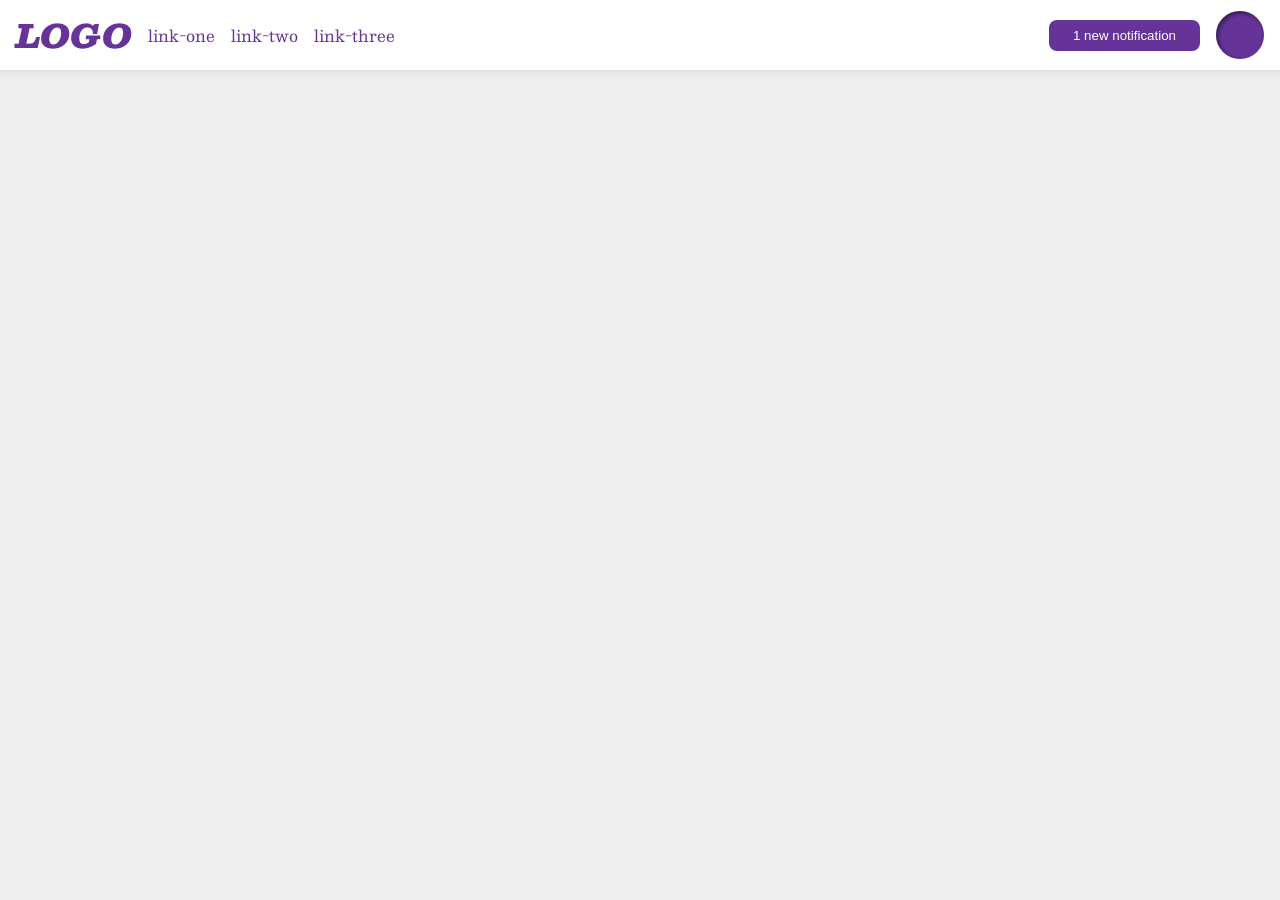
<file: foundations/flex/03-flex-header-2/index.html>
<!DOCTYPE html>
<html lang="en">
  <head>
    <meta charset="UTF-8">
    <meta http-equiv="X-UA-Compatible" content="IE=edge">
    <meta name="viewport" content="width=device-width, initial-scale=1.0">
    <title>Flex Header 2</title>
    <link rel="stylesheet" href="style.css">
  </head>
  <body>
    <div class="header">
      <div class="left">
        <div class="logo">
          LOGO
        </div>
        <ul class="links">
          <li><a href="https://google.com">link-one</a></li>
          <li><a href="https://google.com">link-two</a></li>
          <li><a href="https://google.com">link-three</a></li>
        </ul>
      </div>
      <div class="right">
        <button class="notifications">
          1 new notification
        </button>
        <div class="profile-image"></div>
      </div>
    </div>
  </body>
</html>
</file>
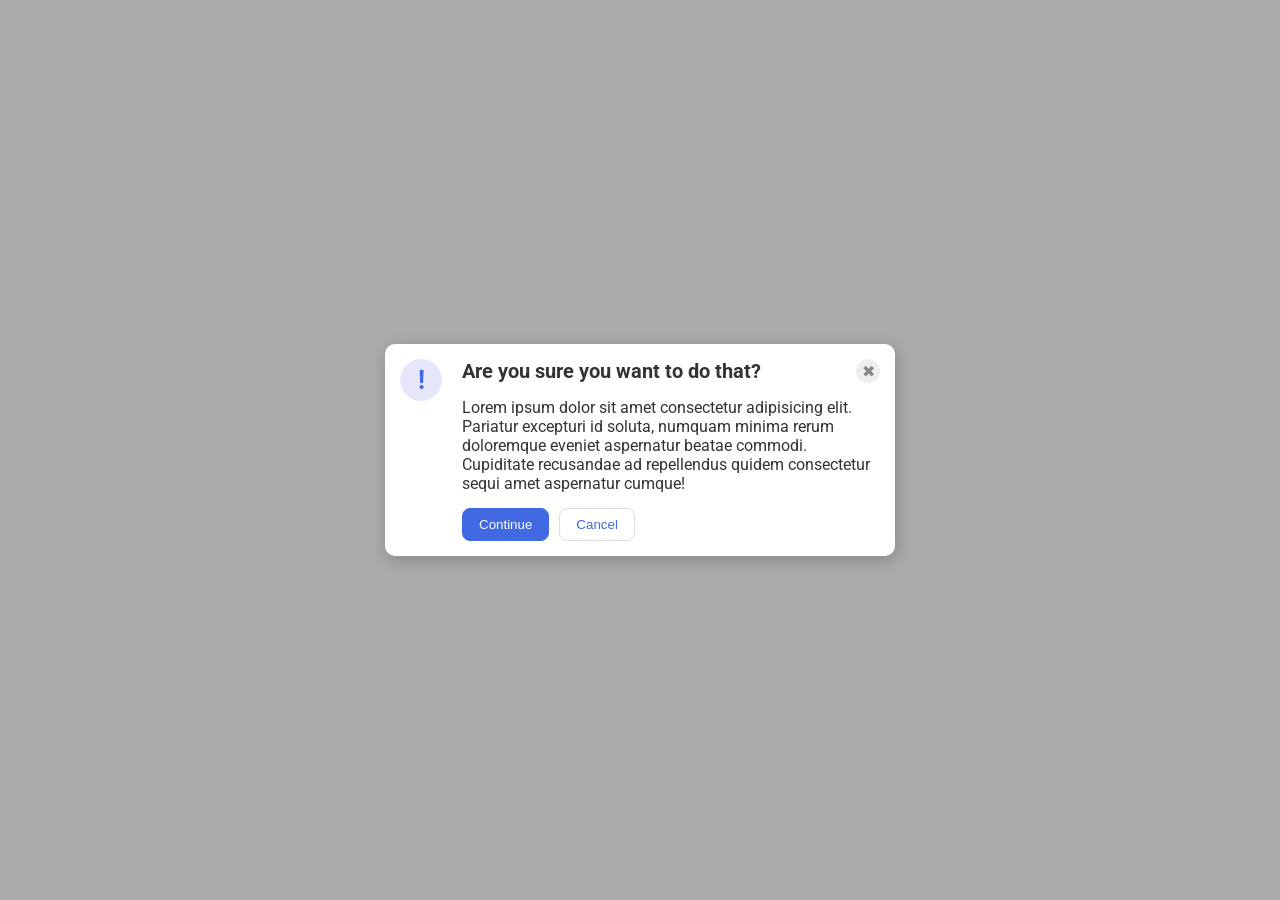
<file: foundations/flex/05-flex-modal/index.html>
<!DOCTYPE html>
<html lang="en">
  <head>
    <meta charset="UTF-8">
    <meta http-equiv="X-UA-Compatible" content="IE=edge">
    <meta name="viewport" content="width=device-width, initial-scale=1.0">
    <link rel="stylesheet" href="style.css">
    <title>Modal</title>
  </head>
  <body>
    <div class="modal">
      <div class="icon">!</div>
      <div class = "newdiv">
        <div class = "headerandclose">
          <div class="header">Are you sure you want to do that?</div>
          <button class="close-button">✖</button>
        </div>
        <div class="text">Lorem ipsum dolor sit amet consectetur adipisicing elit. Pariatur excepturi id soluta, numquam minima rerum doloremque eveniet aspernatur beatae commodi. Cupiditate recusandae ad repellendus quidem consectetur sequi amet aspernatur cumque!</div>
        <div class="buttons">
        <button class="continue">Continue</button>
        <button class="cancel">Cancel</button>
        </div>
      </div>
    </div>
  </body>
</html>
</file>
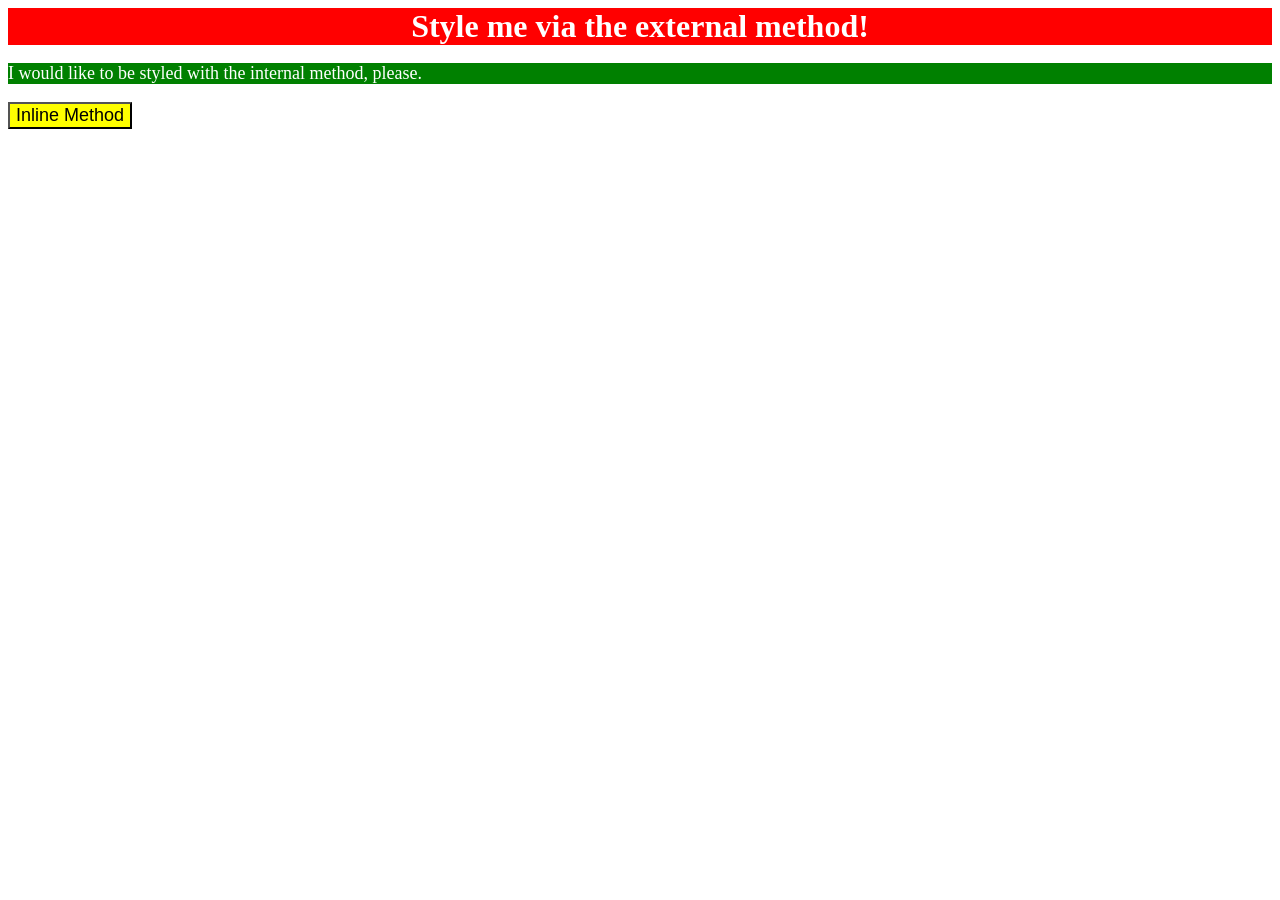
<file: foundations/intro-to-css/01-css-methods/index.html>
<!DOCTYPE html>
<html lang="en">
  <head>
    <link rel = "stylesheet" href ="style.css">
    <meta charset="UTF-8">
    <meta http-equiv="X-UA-Compatible" content="IE=edge">
    <meta name="viewport" content="width=device-width, initial-scale=1.0">
    <title>Methods for Adding CSS</title>
    <style>
      p{
        background-color: green;
        color: white;
        font-size: 18px;
      }
    </style>
  </head>

  <body>
    <div>Style me via the external method!</div>
    <p>I would like to be styled with the internal method, please.</p>
    <button style="background-color: yellow;font-size: 18px;">Inline Method</button>
  </body>
</html>
</file>
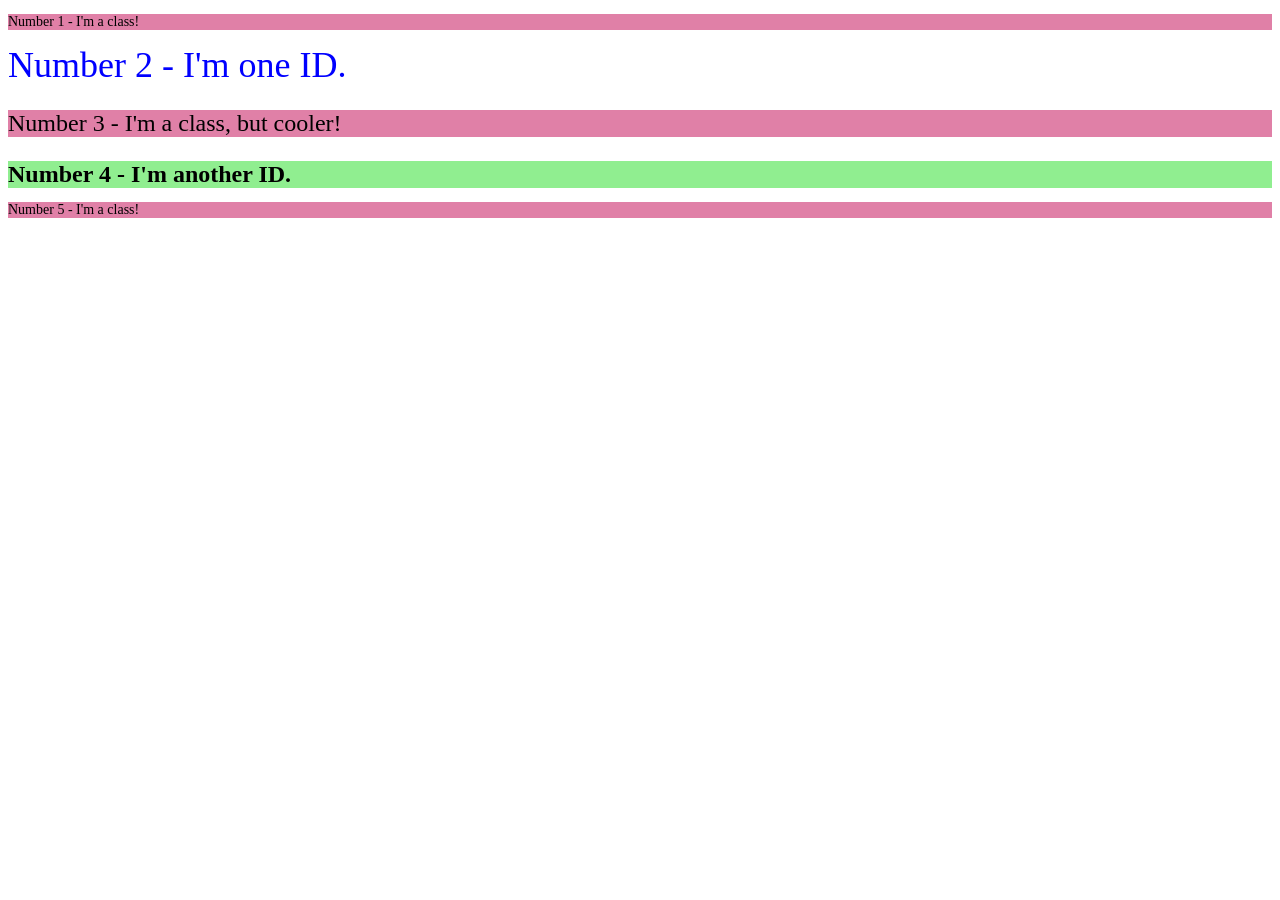
<file: foundations/intro-to-css/02-class-id-selectors/index.html>
<!DOCTYPE html>
<html lang="en">
  <head>
    <meta charset="UTF-8">
    <meta http-equiv="X-UA-Compatible" content="IE=edge">
    <meta name="viewport" content="width=device-width, initial-scale=1.0">
    <title>Class and ID Selectors</title>
    <link rel="stylesheet" href="style.css">
  </head>
  <body>
    <p class = "odd">Number 1 - I'm a class!</p>
    <div id = "no2">Number 2 - I'm one ID.</div>
    <p class = "odd cool">Number 3 - I'm a class, but cooler!</p>
    <div id = "no4">Number 4 - I'm another ID.</div>
    <p class = "odd">Number 5 - I'm a class!</p>
  </body>
</html>
</file>
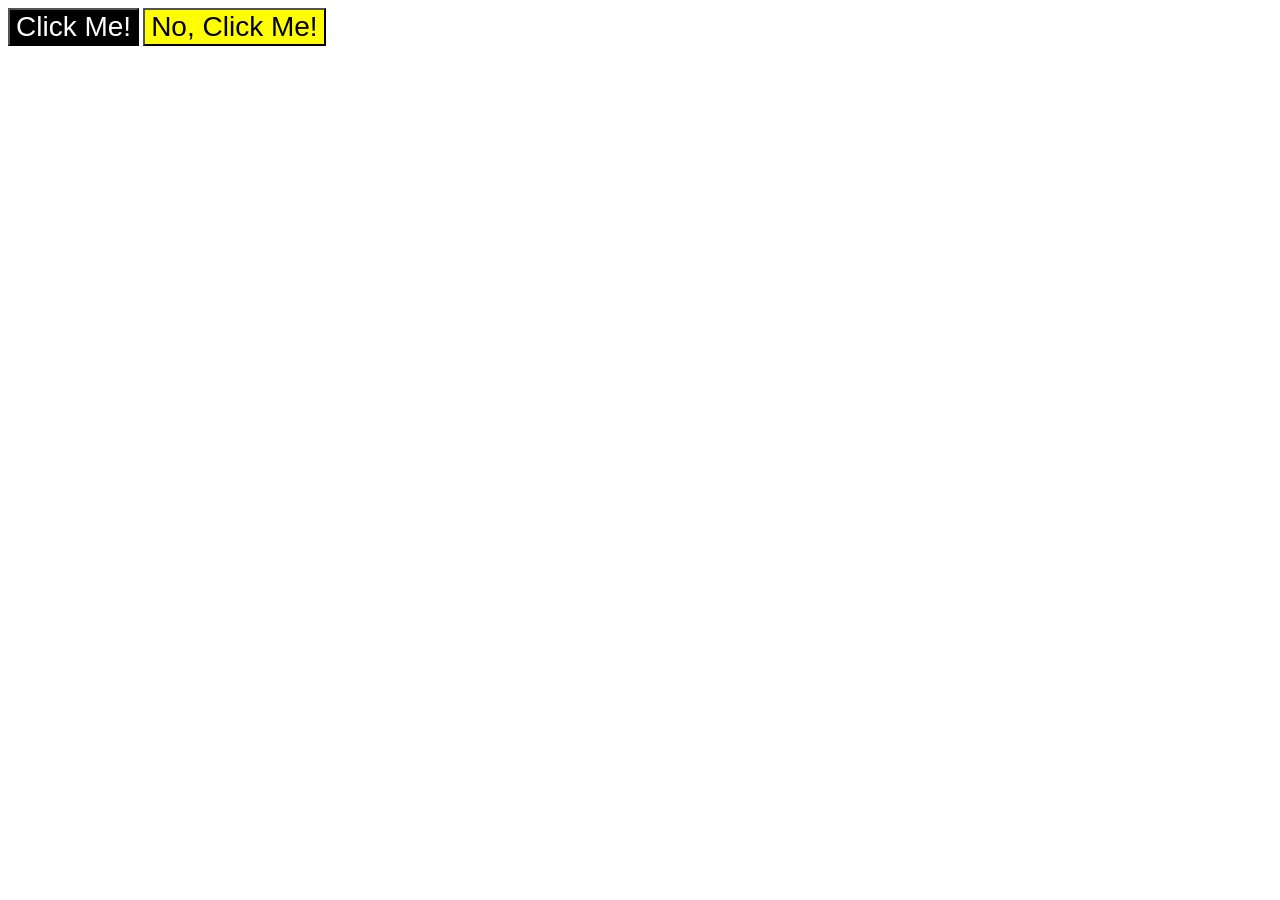
<file: foundations/intro-to-css/03-grouping-selectors/index.html>
<!DOCTYPE html>
<html lang="en">
  <head>
    <meta charset="UTF-8">
    <meta http-equiv="X-UA-Compatible" content="IE=edge">
    <meta name="viewport" content="width=device-width, initial-scale=1.0">
    <title>Grouping Selectors</title>
    <link rel="stylesheet" href="style.css">
  </head>
  <body>
    <button class = "b1">Click Me!</button>
    <button class = "b2">No, Click Me!</button>
  </body>
</html>
</file>
<file: foundations/flex/03-flex-header-2/style.css>
/* this is some magical font-importing.  
you'll learn about it later. */
@import url('https://fonts.googleapis.com/css2?family=Besley:ital,wght@0,400;1,900&display=swap');

body {
  margin: 0;
  background: #eee;
  font-family: Besley, serif;
}

.header {
  background: white;
  border-bottom: 1px solid #ddd;
  box-shadow: 0 0 8px rgba(0,0,0,.1);
  display: flex;
  justify-content: space-between;
  align-items: center;
}

.profile-image {
  background: rebeccapurple;
  box-shadow: inset 2px 2px 4px rgba(0,0,0,.5);
  border-radius: 50%;
  width: 48px;
  height: 48px;
}

.logo {
  color: rebeccapurple;
  font-size: 32px;
  font-weight: 900;
  font-style: italic;
}

button {
  border: none;
  border-radius: 8px;
  background: rebeccapurple;
  color: white;
  padding: 8px 24px;
}

a {
  /* this removes the line under our links */
  text-decoration: none;
  color: rebeccapurple;
}

ul {
  display: flex;
  list-style-type: none;
  margin: 0;
  padding: 0;
  gap: 16px;
}
.left{
  display: flex;
  align-items: center;
  gap: 16px;
  margin: 8px 16px;
}
.right{
  display: flex;
  align-items: center;
  gap: 16px;
  margin: 8px 16px;
}
</file>
<file: foundations/flex/05-flex-modal/style.css>
@import url('https://fonts.googleapis.com/css2?family=Roboto:wght@400;700&display=swap');

html, body {
  height: 100%;
}

body {
  font-family: Roboto, sans-serif;
  margin: 0;
  background: #aaa;
  color: #333;
  /* I'll give you this one for free lol */
  display: flex;
  align-items: center;
  justify-content: center;
}

.modal {
  background: white;
  display: flex;
  flex-shrink: 1;
  gap: 20px;
  width: 480px;
  border-radius: 10px;
  box-shadow: 2px 4px 16px rgba(0,0,0,.2);
  padding: 15px;
}

.icon {
  color: royalblue;
  font-size: 26px;
  font-weight: 700;
  background: lavender;
  width: 42px;
  height: 42px;
  border-radius: 50%;
  display: flex;
  align-items: center;
  justify-content: center;
}

.close-button {
  background: #eee;
  border-radius: 50%;
  color: #888;
  font-weight: 400;
  font-size: 16px;
  height: 24px;
  width: 24px;
  display: flex;
  align-items: center;
  justify-content: center;
  border: 1px solid #eee;
  padding: 0;
}

button {
  cursor: pointer;
  padding: 8px 16px;
  border-radius: 8px;
}

button.continue {
  background: royalblue;
  border: 1px solid royalblue;
  color: white;
}

button.cancel {
  background: white;
  border: 1px solid #ddd;
  color: royalblue;
}
.newdiv {
  display: flex;
  flex-flow: column wrap;
  flex: 1;
  gap:15px
}
.header{
  font-weight: bold;
  font-size: 20px;
}
.headerandclose{
  display: flex;
  flex-flow: row;
  justify-content: space-between;
}
.buttons{
  display: flex;
  gap: 10px;
  justify-content: start;
}
</file>
<file: foundations/intro-to-css/01-css-methods/style.css>
div {
    background-color: red;
    color: white;
    font-family: serif;
    text-align: center;
    font-size: 32px;
    font-weight: bold;
    margin: auto;
}
</file>
<file: foundations/intro-to-css/02-class-id-selectors/style.css>
/* Add CSS Styling */
.odd{
    font-family:Verdana,"DajaVu Sans","sans-serif";
    font-size: 14px;
    background-color: rgb(224, 128, 167);
}
.odd.cool{
    font-size: 24px;
}
#no2{
    font-family: 'Times New Roman', Times, serif;
    color: #0000ff;
    font-size: 36px;
}
#no4{
    font-family: 'Times New Roman', Times, serif;
    background-color: #90ee90;
    font-size: 24px;
    font-weight: bold;
}
</file>
<file: foundations/intro-to-css/03-grouping-selectors/style.css>
/* Add CSS Styling */
.b1,.b2{
    font-size: 28px;
    font-family:'Helvetica','Times New Roman',sans-serif;
}
.b1{
    background-color: black;
    color: white;
}
.b2{
    background-color: yellow;
}
</file>
